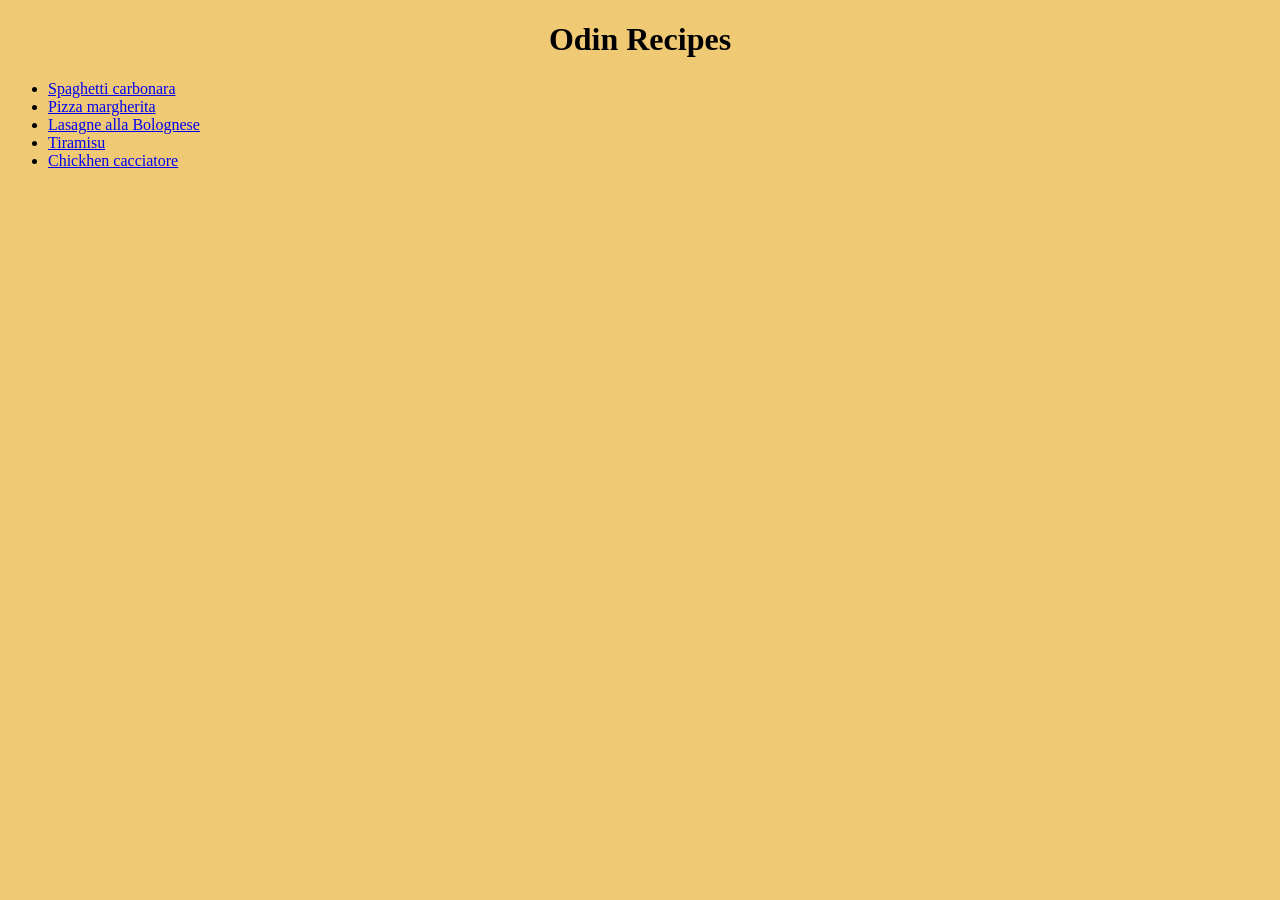
<file: index.html>
<!DOCTYPE html>
<html lang="en">
  <head>
    <meta charset="UTF-8">
    <link rel="stylesheet" href="./style/style.css">
    <title>Odin recipes</title>
  </head>
  <body>
    <h1 class="title">Odin Recipes</h1>
    <ul class="list recipes">
      <li><a href="recipes/spaghetti_carbonara.html">Spaghetti carbonara</a></li>
      <li><a href="recipes/pizza_margherita.html">Pizza margherita</a></li>
      <li><a href="recipes/lasagne_alla_bolognese.html">Lasagne alla Bolognese</a></li>
      <li><a href="recipes/tiramisu.html">Tiramisu</a></li>
      <li><a href="recipes/chicken_cacciatore.html">Chickhen cacciatore</a></li>
    </ul>
  </body>
</html>
</file>
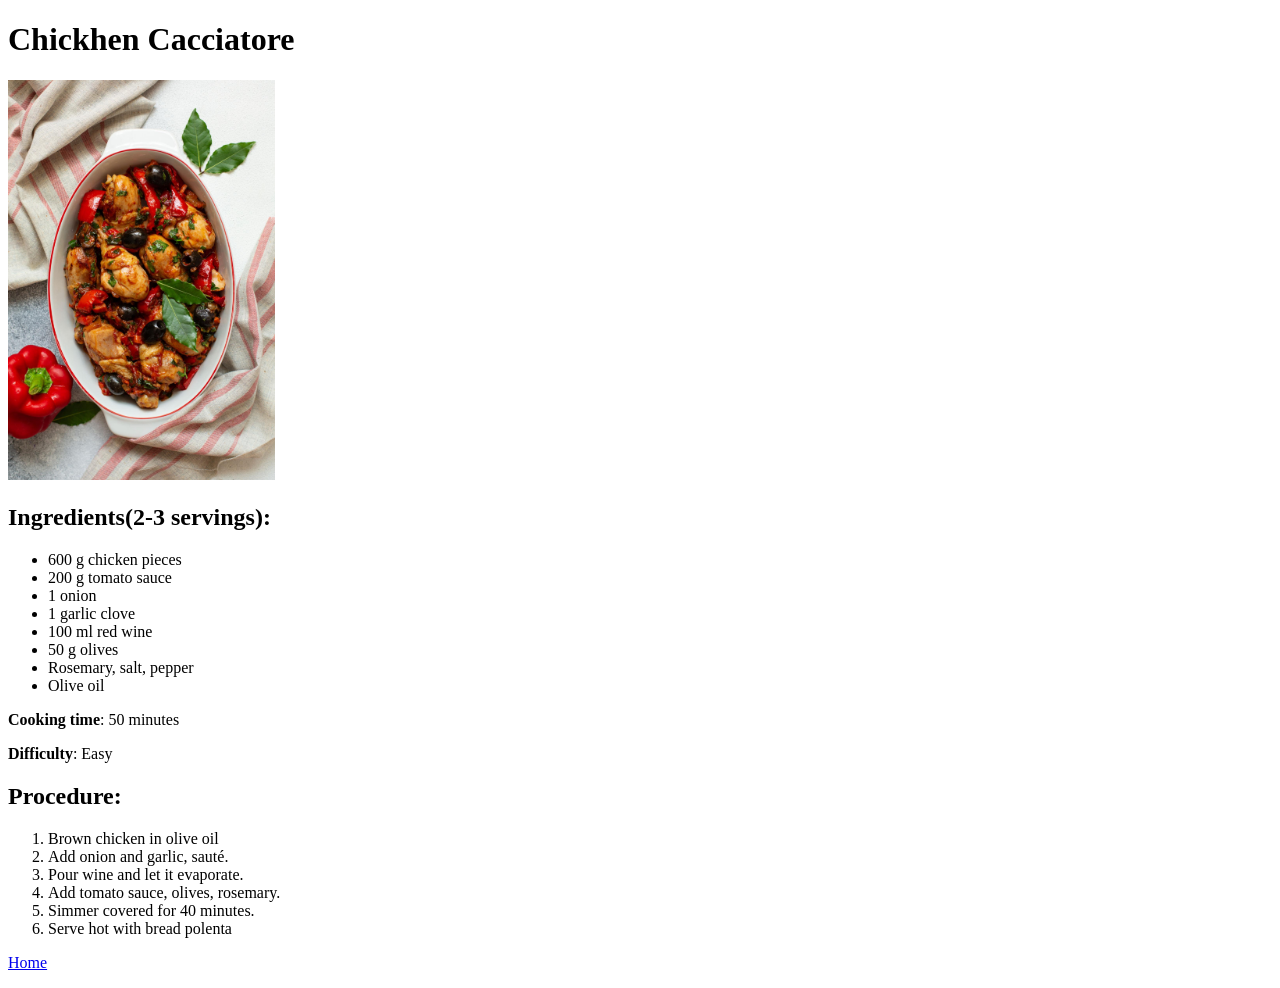
<file: recipes/chicken_cacciatore.html>
<!doctype html>
<html lang="en">
  <head>
    <meta charset="UTF-8" />
    <title>Chickhen Cacciatore</title>
  </head>
  <body>
    <h1>Chickhen Cacciatore</h1>
    <img
      src="../images/chickhen_cacciatore.webp"
      alt="chicken cacciatore in a bowl"
      height="400"
    />
    <h2>Ingredients(2-3 servings):</h2>
    <ul>
      <li>600 g chicken pieces</li>
      <li>200 g tomato sauce</li>
      <li>1 onion</li>
      <li>1 garlic clove</li>
      <li>100 ml red wine</li>
      <li>50 g olives</li>
      <li>Rosemary, salt, pepper</li>
      <li>Olive oil</li>
    </ul>
    <p><strong>Cooking time</strong>: 50 minutes</p>
    <p><strong>Difficulty</strong>: Easy</p>
    <h2>Procedure:</h2>
    <ol>
      <li>Brown chicken in olive oil</li>
      <li>Add onion and garlic, sauté.</li>
      <li>Pour wine and let it evaporate.</li>
      <li>Add tomato sauce, olives, rosemary.</li>
      <li>Simmer covered for 40 minutes.</li>
      <li>Serve hot with bread polenta</li>
    </ol>
    <p><a href="../index.html">Home</a></p>
  </body>
</html>
</file>
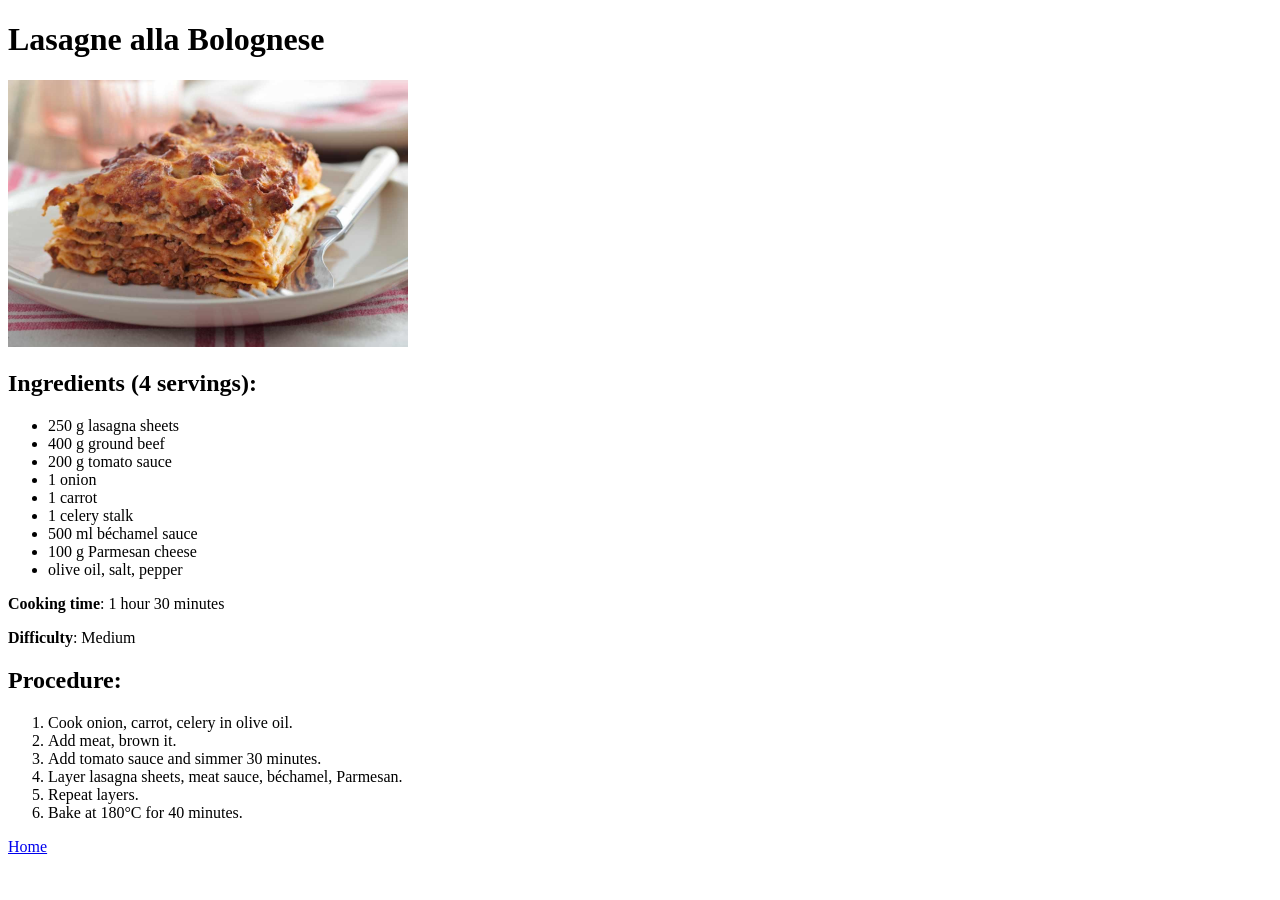
<file: recipes/lasagne_alla_bolognese.html>
<!doctype html>
<html lang="en">
  <head>
    <meta charset="UTF-8" />
    <title>Lasagne alla Bolognese</title>
  </head>
  <body>
    <h1>Lasagne alla Bolognese</h1>
    <img
      src="../images/lasagne_bolognese.webp"
      alt="lasagne bolognese"
      width="400"
    />
    <h2>Ingredients (4 servings):</h2>
    <ul>
      <li>250 g lasagna sheets</li>
      <li>400 g ground beef</li>
      <li>200 g tomato sauce</li>
      <li>1 onion</li>
      <li>1 carrot</li>
      <li>1 celery stalk</li>
      <li>500 ml béchamel sauce</li>
      <li>100 g Parmesan cheese</li>
      <li>olive oil, salt, pepper</li>
    </ul>
    <p><strong>Cooking time</strong>: 1 hour 30 minutes</p>
    <p><strong>Difficulty</strong>: Medium</p>
    <h2>Procedure:</h2>
    <ol>
      <li>Cook onion, carrot, celery in olive oil.</li>
      <li>Add meat, brown it.</li>
      <li>Add tomato sauce and simmer 30 minutes.</li>
      <li>Layer lasagna sheets, meat sauce, béchamel, Parmesan.</li>
      <li>Repeat layers.</li>
      <li>Bake at 180°C for 40 minutes.</li>
    </ol>
    <p><a href="../index.html">Home</a></p>
  </body>
</html>
</file>
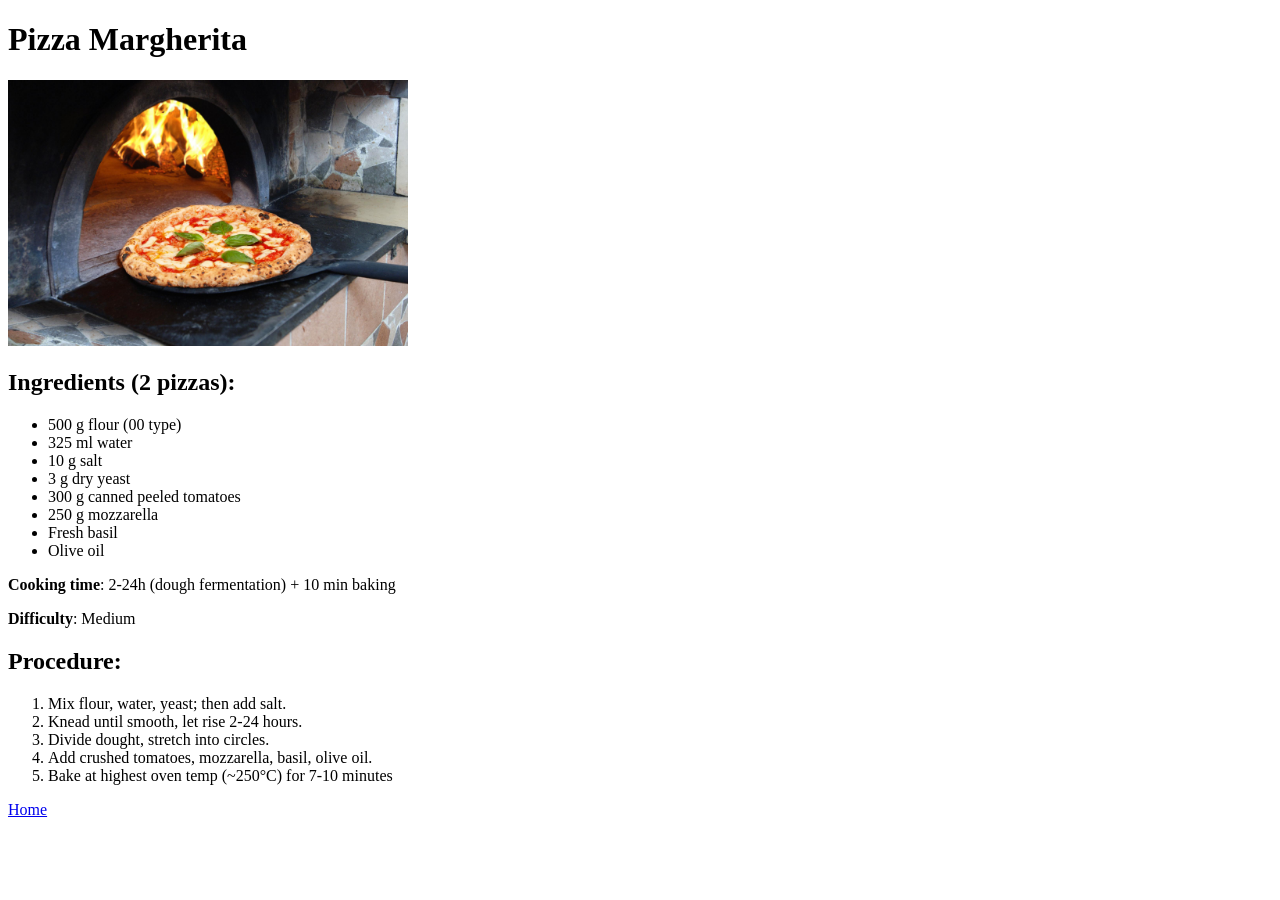
<file: recipes/pizza_margherita.html>
<!doctype html>
<html lang="en">
  <head>
    <meta charset="UTF-8" />
    <title>Pizza margherita</title>
  </head>
  <body>
    <h1>Pizza Margherita</h1>
    <img
      src="../images/pizza_margherita.webp"
      alt="a Margherita pizza fresh out of the oven "
      width="400"
    />
    <h2>Ingredients (2 pizzas):</h2>
    <ul>
      <li>500 g flour (00 type)</li>
      <li>325 ml water</li>
      <li>10 g salt</li>
      <li>3 g dry yeast</li>
      <li>300 g canned peeled tomatoes</li>
      <li>250 g mozzarella</li>
      <li>Fresh basil</li>
      <li>Olive oil</li>
    </ul>
    <p><strong>Cooking time</strong>: 2-24h (dough fermentation) + 10 min baking</p>
    <p><strong>Difficulty</strong>: Medium</p>
    <h2>Procedure:</h2>
    <ol>
      <li>Mix flour, water, yeast; then add salt.</li>
      <li>Knead until smooth, let rise 2-24 hours.</li>
      <li>Divide dought, stretch into circles.</li>
      <li>Add crushed tomatoes, mozzarella, basil, olive oil.</li>
      <li>Bake at highest oven temp (~250°C) for 7-10 minutes</li>
    </ol>
    <p><a href="../index.html">Home</a></p>
  </body>
</html>
</file>
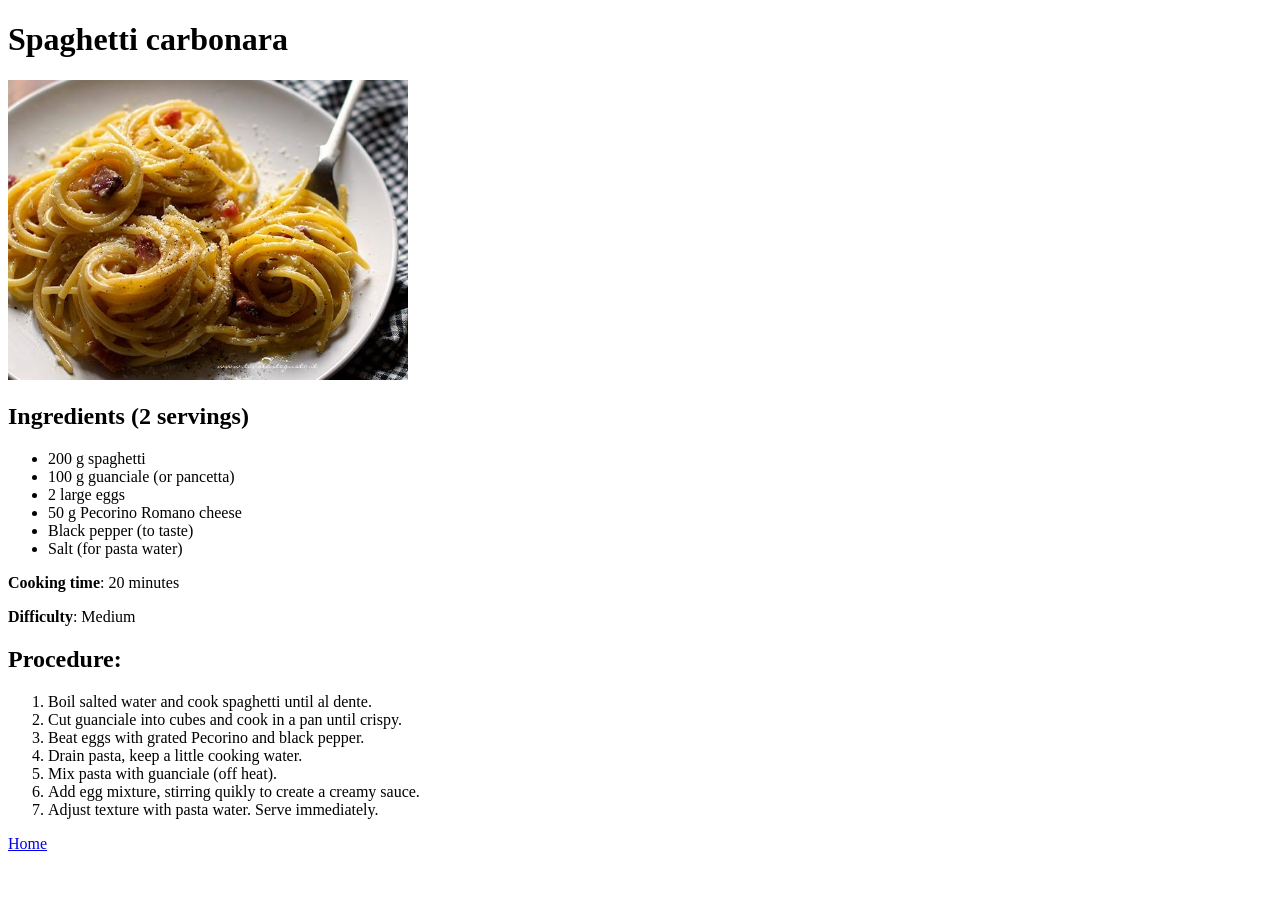
<file: recipes/spaghetti_carbonara.html>
<!doctype html>
<html lang="en">
  <head>
    <meta charset="en" />
    <title>Spaghetti carbonara</title>
  </head>
  <body>
    <h1>Spaghetti carbonara</h1>
    <img
      src="../images/spaghetti_carbonara.webp"
      alt="plate with spaghetti carbonara"
      width="400"
    />
    <h2>Ingredients (2 servings)</h2>
    <ul>
      <li>200 g spaghetti</li>
      <li>100 g guanciale (or pancetta)</li>
      <li>2 large eggs</li>
      <li>50 g Pecorino Romano cheese</li>
      <li>Black pepper (to taste)</li>
      <li>Salt (for pasta water)</li>
    </ul>
    <p><strong>Cooking time</strong>: 20 minutes</p>
    <p><strong>Difficulty</strong>: Medium</p>
    <h2>Procedure:</h2>
    <ol>
      <li>Boil salted water and cook spaghetti until al dente.</li>
      <li>Cut guanciale into cubes and cook in a pan until crispy.</li>
      <li>Beat eggs with grated Pecorino and black pepper.</li>
      <li>Drain pasta, keep a little cooking water.</li>
      <li>Mix pasta with guanciale (off heat).</li>
      <li>Add egg mixture, stirring quikly to create a creamy sauce.</li>
      <li>Adjust texture with pasta water. Serve immediately.</li>
    </ol>
    <p><a href="../index.html">Home</a></p>
  </body>
</html>
</file>
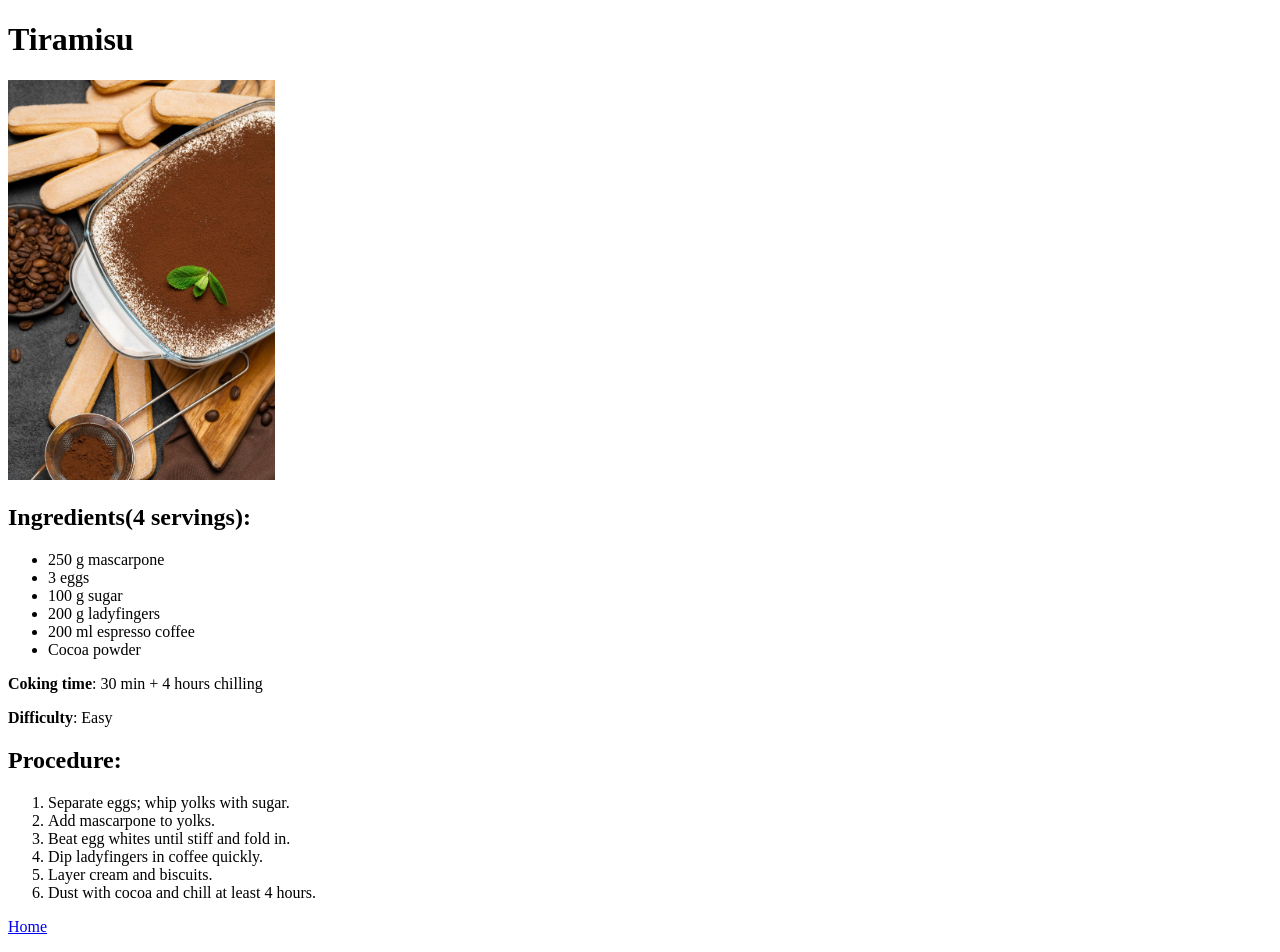
<file: recipes/tiramisu.html>
<!doctype html>
<html lang="en">
  <head>
    <meta charset="UTF-8" />
    <title>Tiramisu</title>
  </head>
  <body>
    <h1>Tiramisu</h1>
    <img
      src="../images/tiramisu.webp"
      alt="Tiramisu on a baking tray, surrounded by coffee and cocoa-flavoured ladyfingers"
      height="400"
    />
    <h2>Ingredients(4 servings):</h2>
    <ul>
      <li>250 g mascarpone</li>
      <li>3 eggs</li>
      <li>100 g sugar</li>
      <li>200 g ladyfingers</li>
      <li>200 ml espresso coffee</li>
      <li>Cocoa powder</li>
    </ul>
    <p><strong>Coking time</strong>: 30 min + 4 hours chilling</p>
    <p><strong>Difficulty</strong>: Easy</p>
    <h2>Procedure:</h2>
    <ol>
      <li>Separate eggs; whip yolks with sugar.</li>
      <li>Add mascarpone to yolks.</li>
      <li>Beat egg whites until stiff and fold in.</li>
      <li>Dip ladyfingers in coffee quickly.</li>
      <li>Layer cream and biscuits.</li>
      <li>Dust with cocoa and chill at least 4 hours.</li>
    </ol>
    <p><a href="../index.html">Home</a></p>
  </body>
</html>
</file>
<file: style/style.css>
body {
  background: rgb(240, 201, 117);
}

.title {
  text-align: center;
}
</file>
